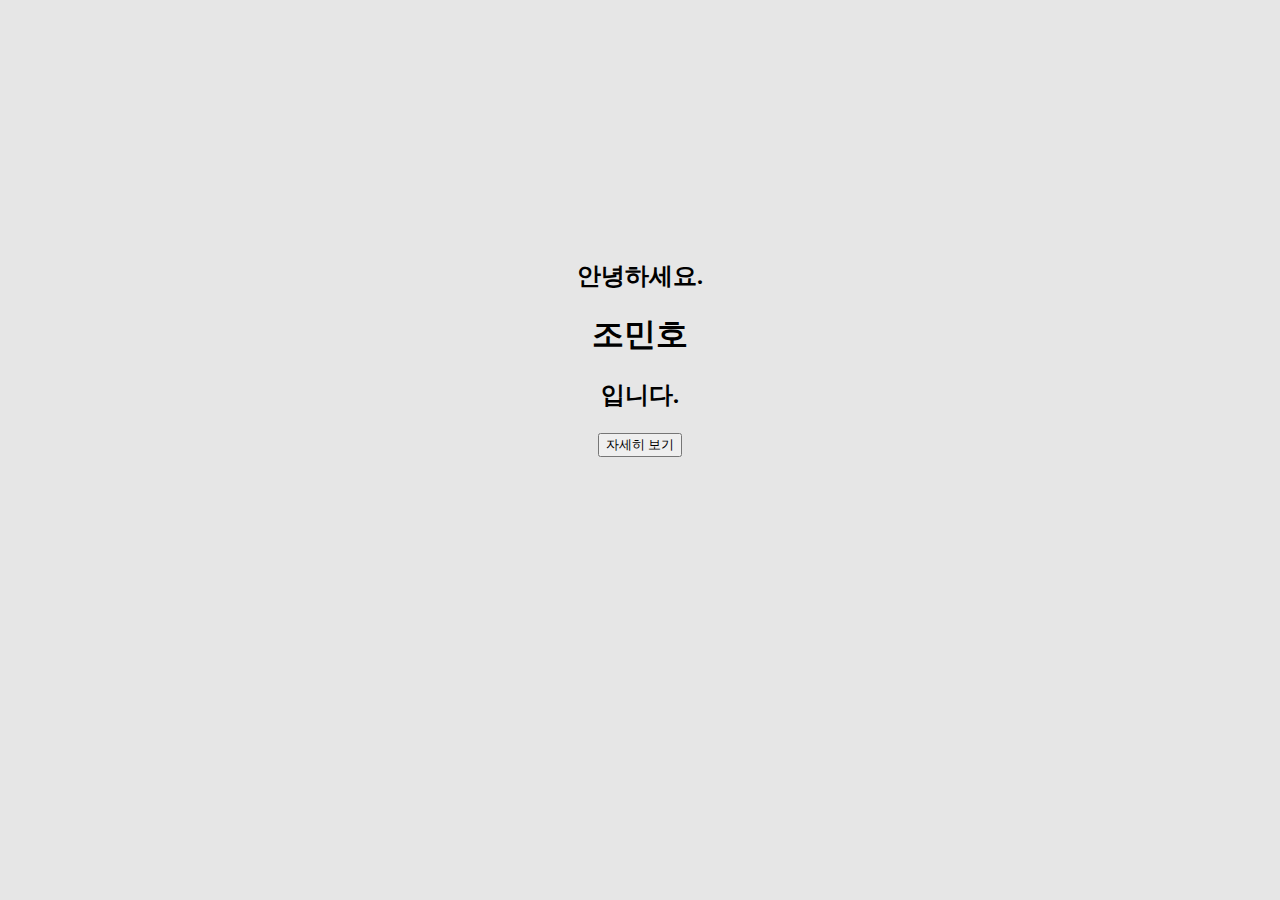
<file: index.html>
<!DOCTYPE html>
<html lang="ko">

<head>
    <meta charset="UTF-8">
    <meta http-equiv="X-UA-Compatible" content="IE=edge">
    <meta name="viewport" content="width=device-width, initial-scale=1.0">
    <link rel="canonical" href="https://miinnnhho-mobile.netlify.app/">
    <title>my mobile web site</title>
    <link rel="stylesheet" href="style.css">
    <link href="https://cdn.jsdelivr.net/npm/bootstrap@5.3.0-alpha1/dist/css/bootstrap.min.css" rel="stylesheet"
        integrity="sha384-GLhlTQ8iRABdZLl6O3oVMWSktQOp6b7In1Zl3/Jr59b6EGGoI1aFkw7cmDA6j6gD" crossorigin="anonymous">
    <link href="https://hangeul.pstatic.net/hangeul_static/css/nanum-barun-gothic.css" rel="stylesheet">
    <link rel="apple-touch-icon" href="./Img/favicon.png"/>
    <link rel="shortcut icon" type="image/x-icon" href="./Img/favicon.png">
</head>

<body style="background: rgb(230, 230, 230);">

    <div class="main">
        <h2>안녕하세요.</h2>
        <h1>조민호</h1>
        <h2>입니다.</h2>
        <div class="mainButton">
            <button type="button" class="btn btn-outline-secondary" onclick="location.href='category.html'">자세히
                보기</button>
        </div>
    </div>

    <script src="event.js"></script>
</body>

</html>
</file>
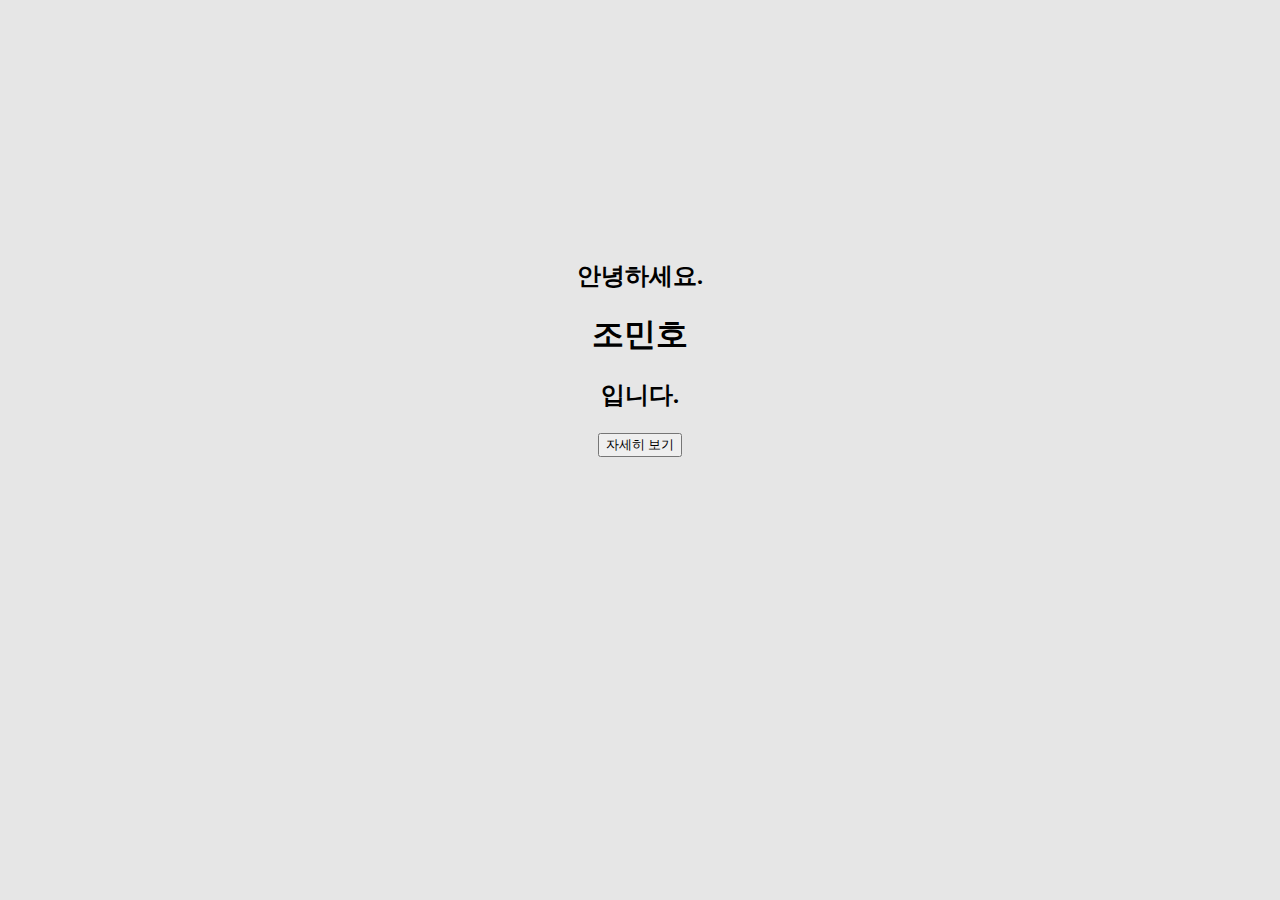
<file: project-3(mobile introduce)/index.html>
<!DOCTYPE html>
<html lang="ko">

<head>
    <meta charset="UTF-8">
    <meta http-equiv="X-UA-Compatible" content="IE=edge">
    <meta name="viewport" content="width=device-width, initial-scale=1.0">
    <title>my mobile web site</title>
    <link rel="stylesheet" href="style.css">
    <link href="https://cdn.jsdelivr.net/npm/bootstrap@5.3.0-alpha1/dist/css/bootstrap.min.css" rel="stylesheet"
        integrity="sha384-GLhlTQ8iRABdZLl6O3oVMWSktQOp6b7In1Zl3/Jr59b6EGGoI1aFkw7cmDA6j6gD" crossorigin="anonymous">
    <link href="https://hangeul.pstatic.net/hangeul_static/css/nanum-barun-gothic.css" rel="stylesheet">
    <link rel="apple-touch-icon" href="favicon.png"/>
    <link rel="shortcut icon" type="image/x-icon" href="favicon.ico">
</head>

<body style="background: rgb(230, 230, 230);">

    <div class="main">
        <h2>안녕하세요.</h2>
        <h1>조민호</h1>
        <h2>입니다.</h2>
        <div class="mainButton">
            <button type="button" class="btn btn-outline-secondary" onclick="location.href='category.html'">자세히
                보기</button>
        </div>
    </div>

</body>

</html>
</file>
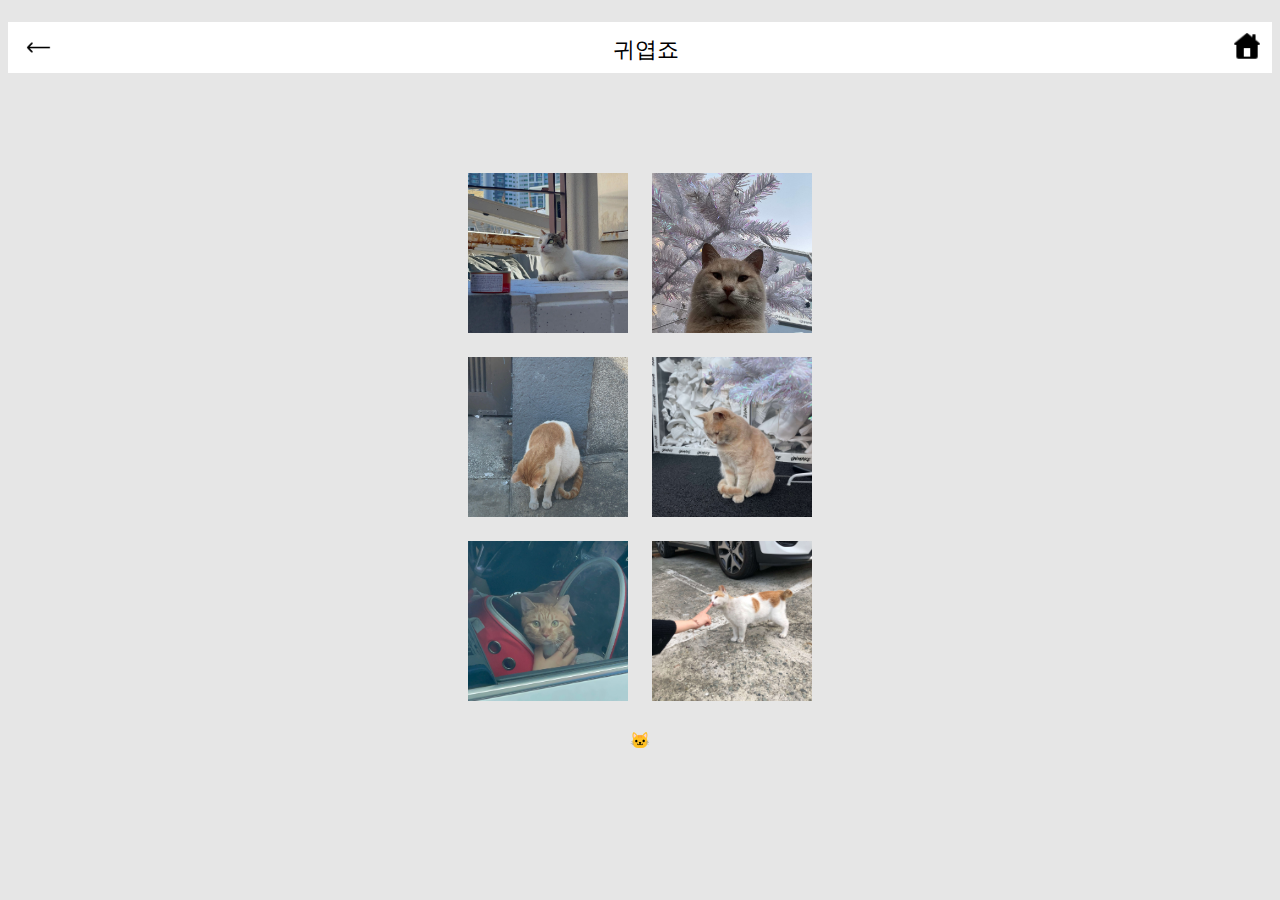
<file: cat.html>
<!DOCTYPE html>
<html lang="ko">

<head>
    <meta charset="UTF-8">
    <meta http-equiv="X-UA-Compatible" content="IE=edge">
    <meta name="viewport" content="width=device-width, initial-scale=1.0">
    <title>귀여운 고양이</title>
    <link rel="stylesheet" href="style.css">
    <link href="https://cdn.jsdelivr.net/npm/bootstrap@5.3.0-alpha1/dist/css/bootstrap.min.css" rel="stylesheet"
        integrity="sha384-GLhlTQ8iRABdZLl6O3oVMWSktQOp6b7In1Zl3/Jr59b6EGGoI1aFkw7cmDA6j6gD" crossorigin="anonymous">
    <link href="https://hangeul.pstatic.net/hangeul_static/css/nanum-barun-gothic.css" rel="stylesheet">
    <link rel="apple-touch-icon" href="favicon.jpeg" />
    <link rel="shortcut icon" type="image/x-icon" href="favicon.ico">
    <link href="https://fonts.googleapis.com/css?family=Nanum+Gothic+Coding:400" rel="stylesheet">

</head>

<body style="background: rgb(230, 230, 230);">

    <!-- 상단 바 -->
    <nav>
        <div class="navBar" style="height: 51px;">
            <img class="back" src="lefticon.png" onclick="location.href='category.html'"
                style="height: 25px; width: 25px; margin-top: 13px;">
            <img class="right" src="home.png" style=" width:32px; height: 32px; margin:9px;"
                onclick="location.href='index.html'">
            <p class="title">귀엽죠</p>
        </div>
    </nav>
    <!-- 그림 4장 -->
    <section class="MainPic">
        <div class="topPic" style="margin-top: 90px;">
            <img class="photo" src="cat4.jpeg" style="height: 160px; width: 160px; margin: 10px; ">
            <img class="photo" src="cat1.jpeg" style="height: 160px; width: 160px; margin: 10px;">
        </div>
        <div class="middlePic">
            <img class="photo" src="cat5.jpeg" style="height: 160px; width: 160px; margin: 10px; ">
            <img class="photo" src="cat2.jpeg" style="height: 160px; width: 160px; margin: 10px;">
        </div>
        <div class="bottomPic">
            <img class="photo" src="cat6.jpeg" style="height: 160px; width: 160px; margin: 10px; ">
            <img class="photo" src="cat3.jpeg" style="height: 160px; width: 160px; margin: 10px;">
        </div>
    </section>
    <div class="sub">
        <p>🐱</p>
    </div>

</html>
</file>
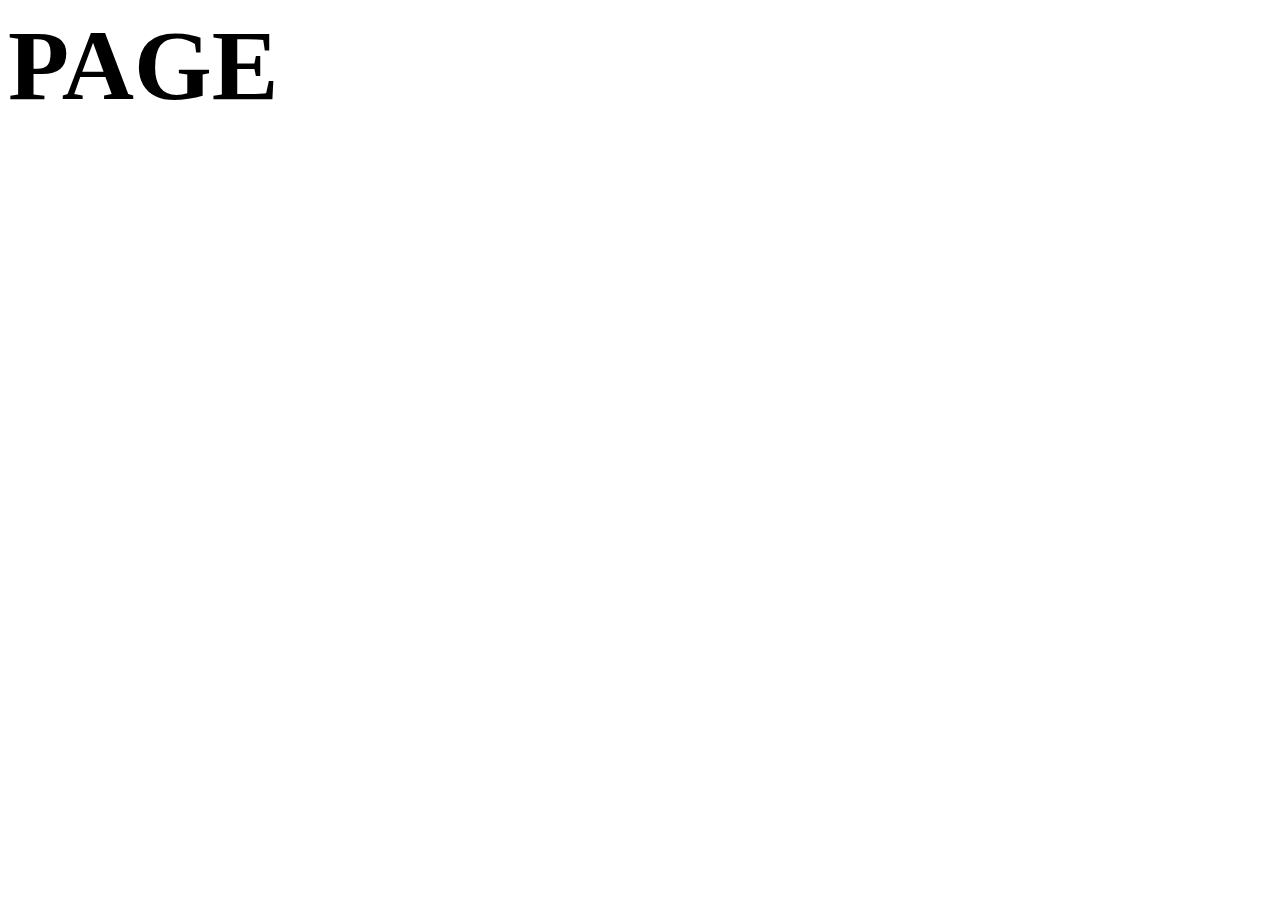
<file: test.html>
<!DOCTYPE html>
<html lang="en">
<head>
    <meta charset="UTF-8">
    <meta http-equiv="X-UA-Compatible" content="IE=edge">
    <meta name="viewport" content="width=device-width, initial-scale=1.0">
    <title>Document</title>

    <style>
        body {
          opacity: 1;
          transition-duration: 2s; /*0->1로 2초간 opacity가 변함*/
          transition-property: opacity;
        }
    
        body.fade {
          opacity: 0;
        }
    
        div {
          font-size: 100px;
          font-weight: bold;
        }
      </style>
</head>
<body class="fade">
    <div>
      PAGE
    </div>
  
    <script>
      document.addEventListener('DOMContentLoaded', () => {
        window.setTimeout(() => {
          document.body.classList.remove('fade');
        });
      });
    </script>
  </body>



<html>
</file>
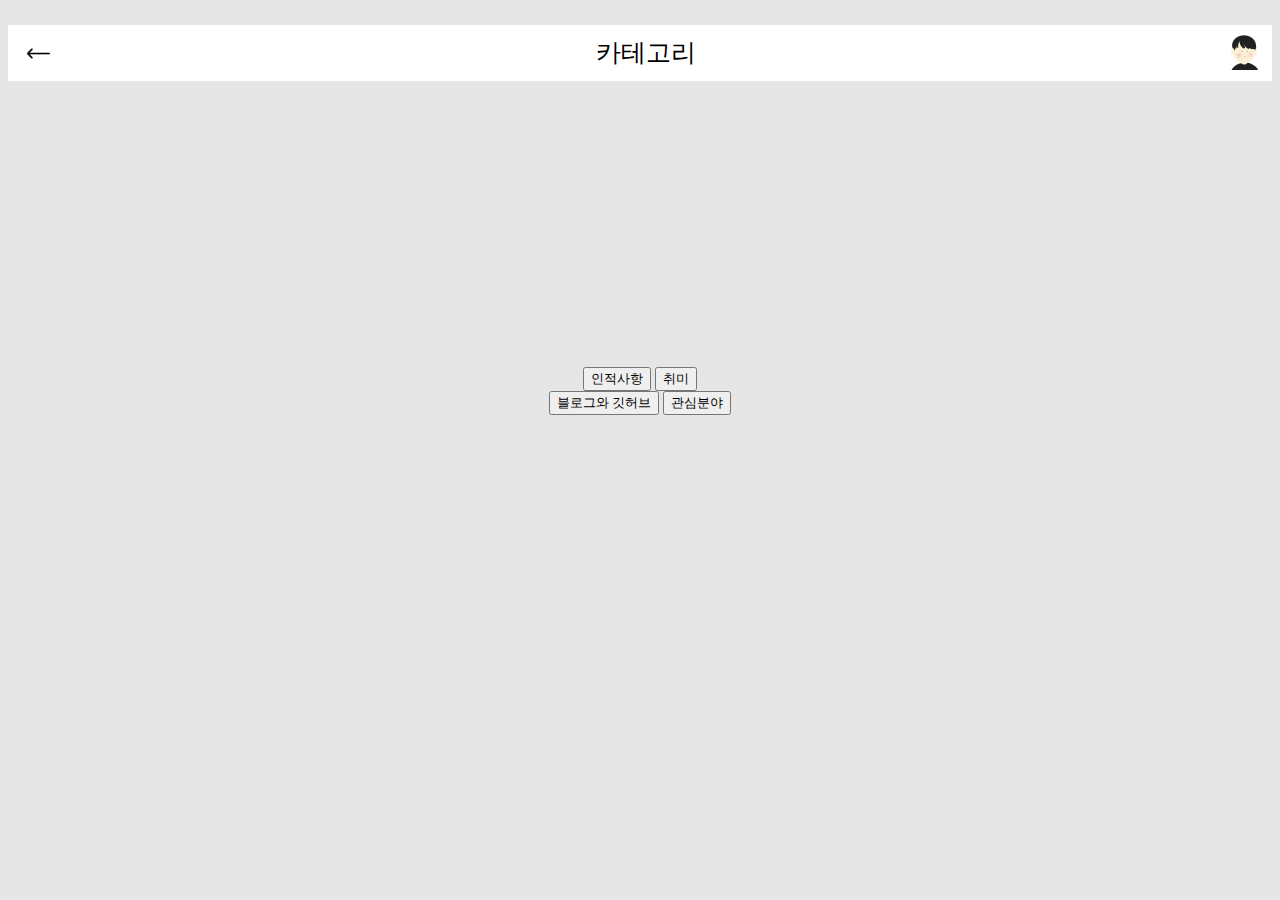
<file: project-3(mobile introduce)/category.html>
<!DOCTYPE html>
<html lang="ko">

<head>
    <meta charset="UTF-8">
    <meta http-equiv="X-UA-Compatible" content="IE=edge">
    <meta name="viewport" content="width=device-width, initial-scale=1.0">
    <link rel="stylesheet" href="style.css">
    <link href="https://cdn.jsdelivr.net/npm/bootstrap@5.3.0-alpha1/dist/css/bootstrap.min.css" rel="stylesheet"
        integrity="sha384-GLhlTQ8iRABdZLl6O3oVMWSktQOp6b7In1Zl3/Jr59b6EGGoI1aFkw7cmDA6j6gD" crossorigin="anonymous">
    <link href="https://hangeul.pstatic.net/hangeul_static/css/nanum-barun-gothic.css" rel="stylesheet">
</head>
<title>category</title>
</head>

<body style="background: rgb(230, 230, 230);">

<nav>
    <div class="navBar">
        <img class="back" src="lefticon.png" onclick="location.href='index.html'" style="height: 25px; width: 25px;" >
        <img class="right" src="me.JPG" width="45px; height=50px;">
        <p class="title">카테고리</p>
        

    </div>
</nav>





    <div class="CategoryBox">
        <div class="topBox">
            <button type="button" class="btn btn-outline-secondary">인적사항</button>
            
            <button type="button" class="btn btn-outline-secondary">취미</button>
        </div>
        <div class="bottomBox">
            <button type="button" class="btn btn-outline-secondary">블로그와 깃허브</button>
            <button type="button" class="btn btn-outline-secondary">관심분야</button>
        </div>
    </div>

</body>

</html>
</file>
<file: style.css>
* {
    text-align: center;
    font-family: 'NanumBarunGothicExtraLight';
}


/* index.html */
.main {
    padding-top: 232px;
}

.main mainButton {
    width: 67px;
    height: 22px;
    border-radius: 50%;
}

.mainButton {
    margin-top: 22px;
}

/* category-top */
nav {
    color: black;
    background-color: white;
    width: 100%;
    /* height: 120px; */
    line-height: 56px;
}

.navBar {
    text-align: center;
    height: 100%;
}

.back {
    float: left;
    margin: 16px 18px;
    width: 55px;
    cursor: pointer;
}

.title {
    text-align: center;
    font-size: 22px;
}

/* category-box.html */
.CategoryBox {
    margin-top: 268px;
    text-align: center;
    display: flex;
    flex-direction: column;
}

.topBox {
    margin-bottom: 7px;
}

.right {
    float: right;
    margin-right: 5px;

}

/* me.html */

.porfile-img {
    width: 160px;
    height: 160px;
    border: 1px solid rgb(230, 230, 230);
    transform: scale(1);
    border-radius: 10%;
    margin-top: 109px;
    margin-right: 61px;

}

.information {
    text-align: left;
    font-size: 18px;
    text-align: center;
    /* margin: 7px;
    margin-left: 90px;
    margin-top: 17px; */
    font-family: url('https://fonts.googleapis.com/css?family=Nanum+Gothic+Coding:400');
}

.pictogram i {
    margin-right: 10px;
    font-size: 35px;
    height: 20px;
    margin: 10px;
    border-right: 90px;
}

.fa-brands {
    color: black;
    opacity: 0.4
}

.fa-solid {
    color: black;
    opacity: 0.4
}

/*픽토그램, 이미지 반응형 커서*/
footer i:hover {
    transform: translate(0, -3px);
}

img:hover {

    transform: translate(0, -3px);
    /* 건들면 사진이 위로 조금 톡 올라감*/
}

/* hobby.html */
.MainPic img {
    border-color: blue;
    border-image-outset: 10px;
    border: 5px;
    transition: all 0.3s ease-in-out;
}
</file>
<file: project-3(mobile introduce)/style.css>
* {
    text-align: center;
    font-family: 'NanumBarunGothicExtraLight';
}

/* index.html */
.main {
    padding-top: 232px;
}

.main mainButton {
    width: 67px;
    height: 22px;
    border-radius: 50%;
}

.mainButton {
    margin-top: 22px;
}
/* category-top */
nav {
    color: black;
    background-color: white;
    width: 100%;
    /* height: 120px; */
    line-height: 56px;
}
.navBar{
    text-align: center;
    height: 100%;
}
.back {
    float: left;
    margin: 16px 18px;
    width: 55px;
    cursor: pointer;
}
.title {
    text-align: center;
    font-size: 25px;
}
/* category-box.html */
.CategoryBox {
    margin-top: 286px;
    text-align: center;

}
.right {
    float: right;
    margin-right: 5px;
    
}
</file>
